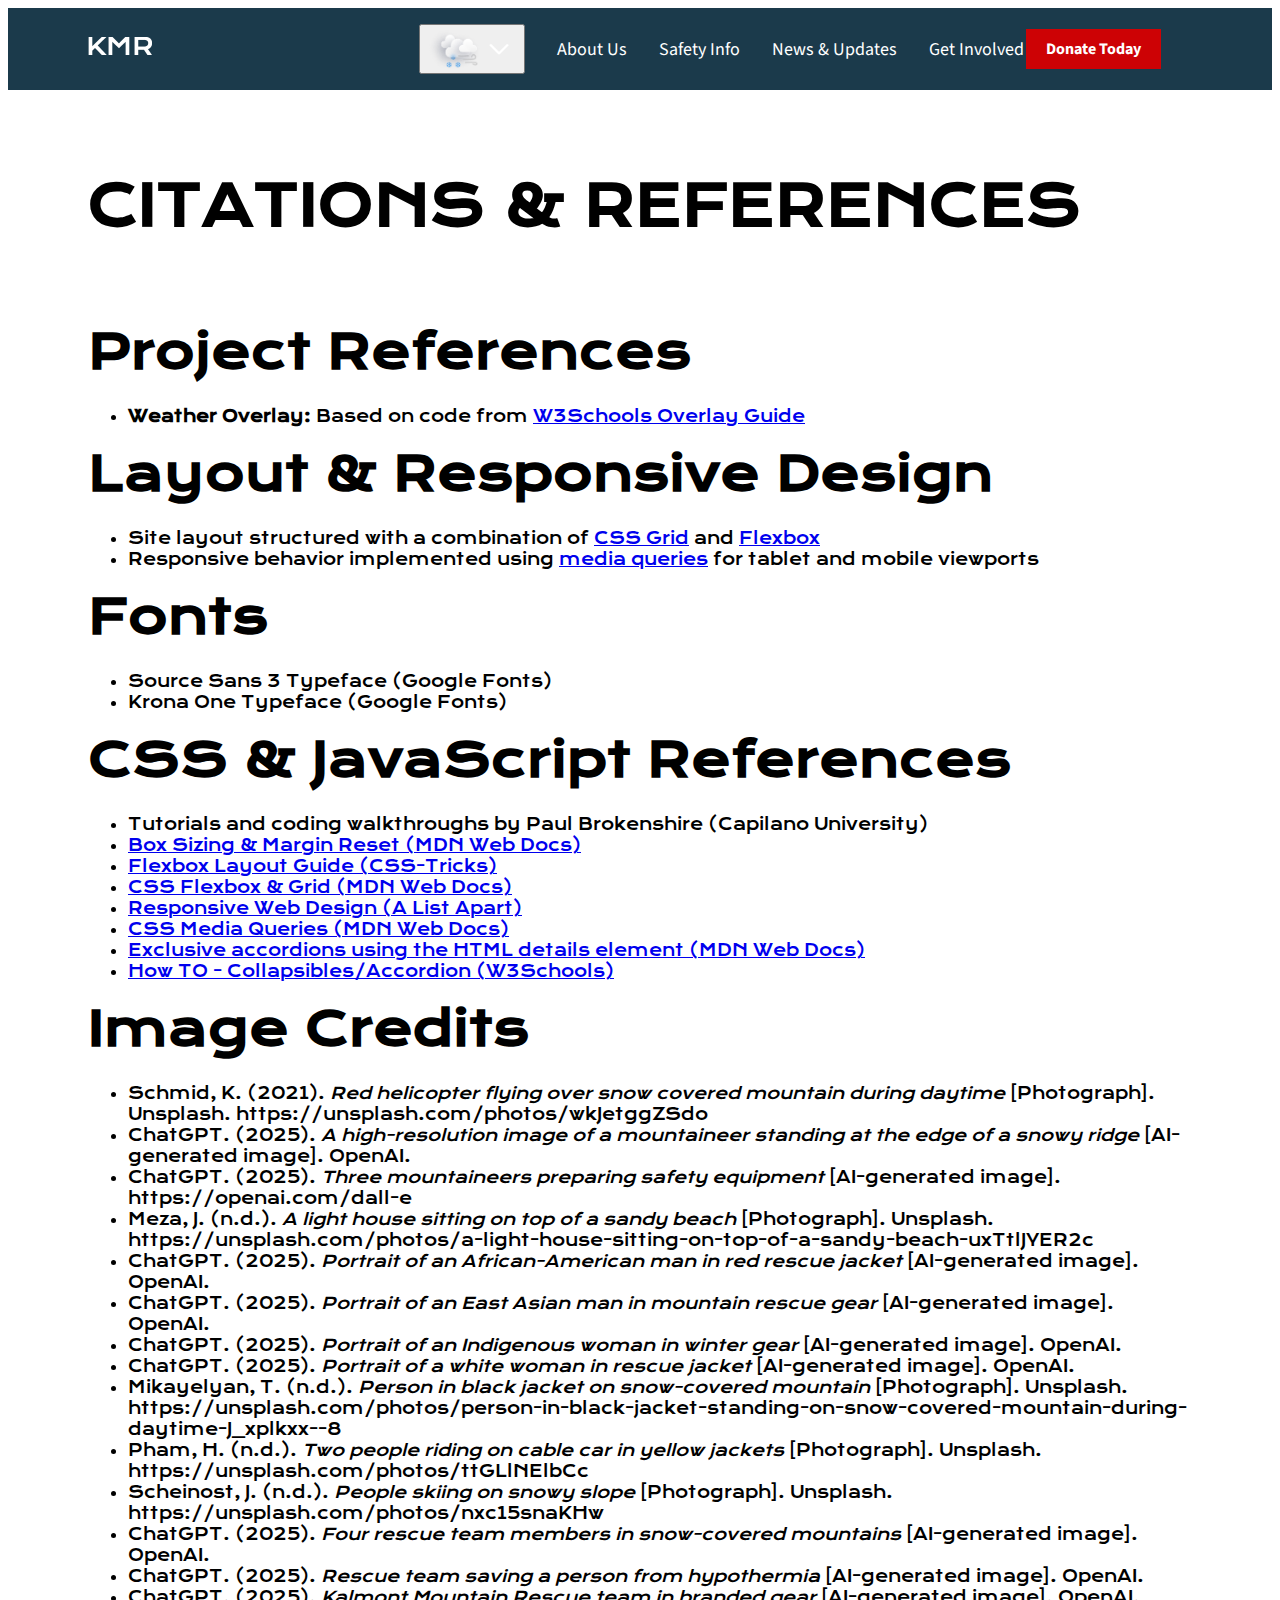
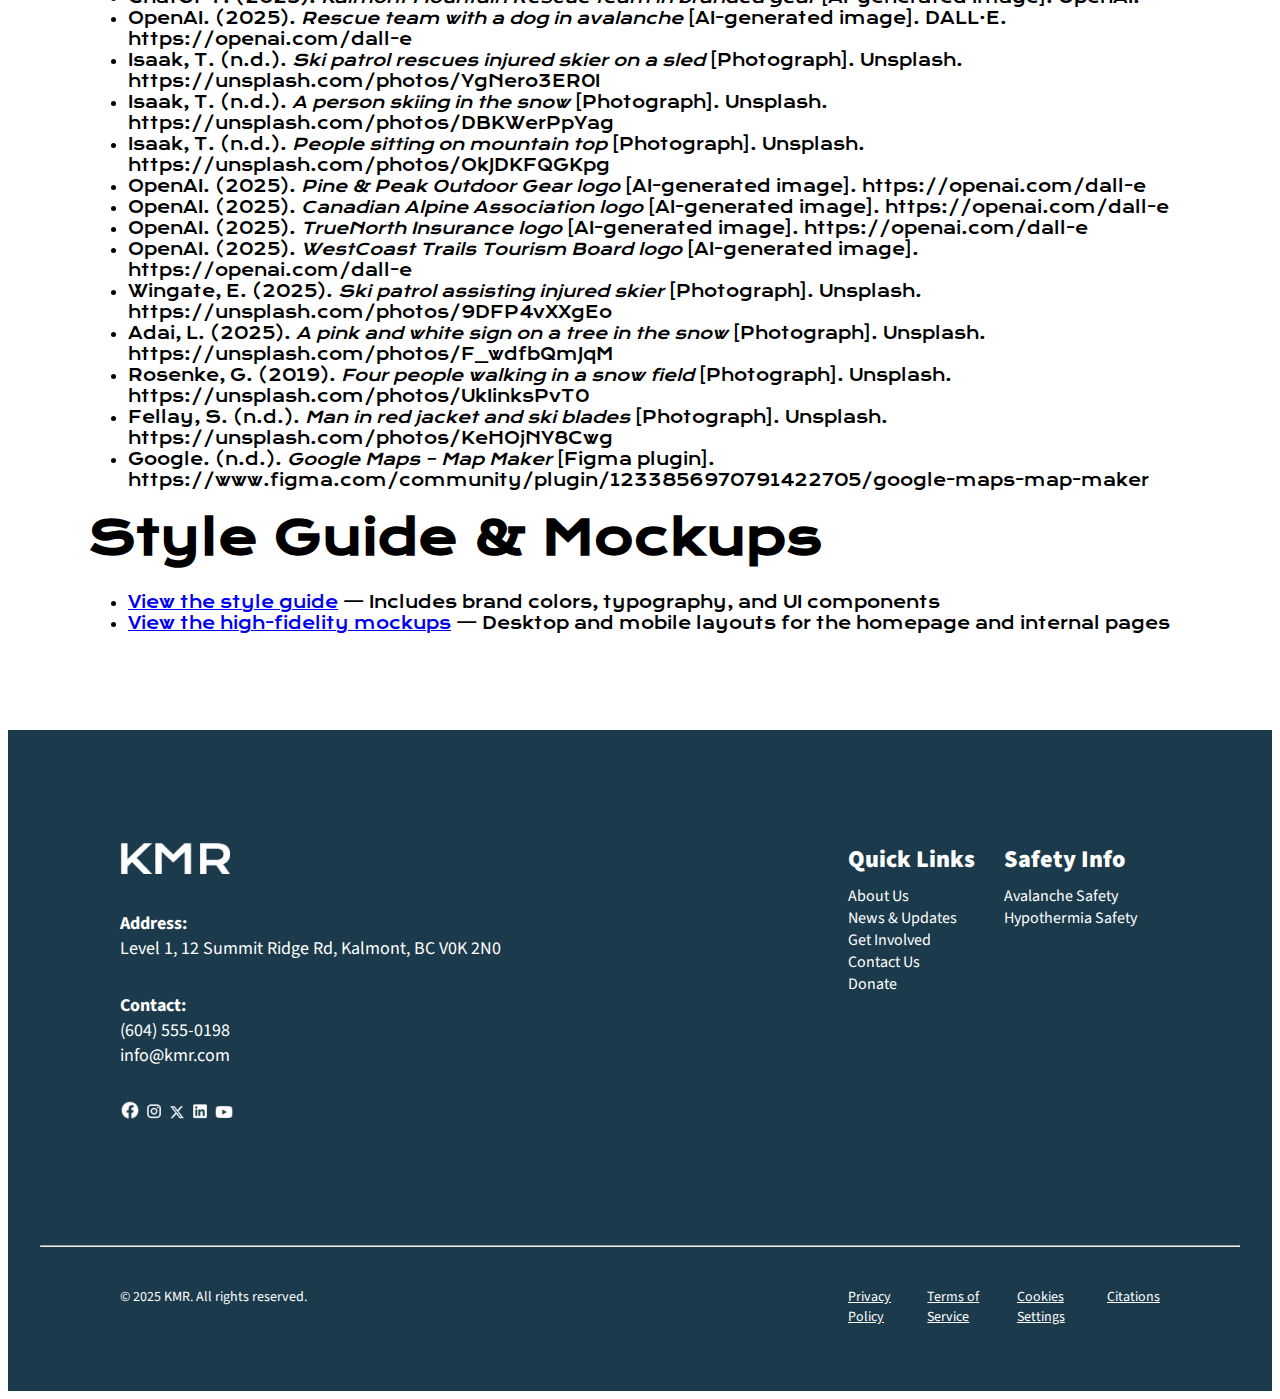
<file: citations.html>
<!DOCTYPE html>
<html lang="en">

<head>
  <meta charset="utf-8">
  <title>Citations | Kalmont Mountain Rescue</title>
  <meta name="viewport" content="width=device-width, initial-scale=1">
  <link rel="stylesheet" href="css/main.css">
  <link href="https://fonts.googleapis.com/css2?family=Krona+One&family=Source+Sans+3:wght@400;600&display=swap"
    rel="stylesheet">
</head>

<body>
  <header>
    <nav>
      <section class="logo">
        <a href="index.html"><img src="img/KMR.png" alt="KMR logo" width="64" height="18"></a>
      </section>
      <section class="navlinks">
        <button class="weather-section" id="weather-toggle" aria-label="Toggle weather panel">
          <img src="img/weather-icon.png" width="54" height="44" alt="Weather icon" />
          <img src="img/arrow-icon.png" width="36" height="18" alt="Dropdown chevron" />
        </button>
        <a href="about-us.html">About Us</a>
        <a href="safety-info.html">Safety Info</a>
        <a href="news-and-updates.html">News & Updates</a>
        <a href="get-involved.html">Get Involved</a>
      </section>
      <section class="donate">
        <a class="donate-button" href="#donate-form">Donate Today</a>
      </section>
    </nav>
  </header>
  <main class="citations-page" style="padding: 5rem;">
    <h1 style="margin-bottom: 5rem;">Citations & References</h1>

    <h2>Project References</h2>
    <ul>
      <li><strong>Weather Overlay:</strong> Based on code from <a
          href="https://www.w3schools.com/howto/howto_css_overlay.asp" target="_blank">W3Schools Overlay Guide</a></li>
    </ul>

    <h2>Layout & Responsive Design</h2>
    <ul>
      <li>Site layout structured with a combination of <a
          href="https://developer.mozilla.org/en-US/docs/Web/CSS/CSS_grid_layout" target="_blank">CSS Grid</a> and <a
          href="https://developer.mozilla.org/en-US/docs/Web/CSS/CSS_flexible_box_layout" target="_blank">Flexbox</a>
      </li>
      <li>Responsive behavior implemented using <a href="https://developer.mozilla.org/en-US/docs/Web/CSS/Media_Queries"
          target="_blank">media queries</a> for tablet and mobile viewports</li>
    </ul>

    <h2>Fonts</h2>
    <ul>
      <li>Source Sans 3 Typeface (Google Fonts)</li>
      <li>Krona One Typeface (Google Fonts)</li>
    </ul>

    <h2>CSS & JavaScript References</h2>
    <ul>
      <li>Tutorials and coding walkthroughs by Paul Brokenshire (Capilano University)</li>
      <li><a href="https://developer.mozilla.org/en-US/docs/Web/CSS/box-sizing" target="_blank">Box Sizing & Margin
          Reset (MDN Web Docs)</a></li>
      <li><a href="https://css-tricks.com/snippets/css/a-guide-to-flexbox/" target="_blank">Flexbox Layout Guide
          (CSS-Tricks)</a></li>
      <li><a href="https://developer.mozilla.org/en-US/docs/Web/CSS/CSS_grid_layout" target="_blank">CSS Flexbox & Grid
          (MDN Web Docs)</a></li>
      <li><a href="https://alistapart.com/article/responsive-web-design/" target="_blank">Responsive Web Design (A List
          Apart)</a></li>
      <li><a href="https://developer.mozilla.org/en-US/docs/Web/CSS/Media_Queries" target="_blank">CSS Media Queries
          (MDN Web Docs)</a></li>
      <li><a href="https://developer.mozilla.org/en-US/blog/html-details-exclusive-accordions" target="_blank">Exclusive
          accordions using the HTML details element (MDN Web Docs)</a></li>
      <li><a href="https://www.w3schools.com/howto/howto_js_accordion.asp" target="_blank">How TO -
          Collapsibles/Accordion (W3Schools)</a></li>
    </ul>

    <h2>Image Credits</h2>
    <ul>
      <li>Schmid, K. (2021). <em>Red helicopter flying over snow covered mountain during daytime</em> [Photograph].
        Unsplash. https://unsplash.com/photos/wkJetggZSdo</li>
      <li>ChatGPT. (2025). <em>A high-resolution image of a mountaineer standing at the edge of a snowy ridge</em>
        [AI-generated image]. OpenAI.</li>
      <li>ChatGPT. (2025). <em>Three mountaineers preparing safety equipment</em> [AI-generated image].
        https://openai.com/dall-e</li>
      <li>Meza, J. (n.d.). <em>A light house sitting on top of a sandy beach</em> [Photograph]. Unsplash.
        https://unsplash.com/photos/a-light-house-sitting-on-top-of-a-sandy-beach-uxTtlJYER2c</li>
      <li>ChatGPT. (2025). <em>Portrait of an African-American man in red rescue jacket</em> [AI-generated image].
        OpenAI.</li>
      <li>ChatGPT. (2025). <em>Portrait of an East Asian man in mountain rescue gear</em> [AI-generated image]. OpenAI.
      </li>
      <li>ChatGPT. (2025). <em>Portrait of an Indigenous woman in winter gear</em> [AI-generated image]. OpenAI.</li>
      <li>ChatGPT. (2025). <em>Portrait of a white woman in rescue jacket</em> [AI-generated image]. OpenAI.</li>
      <li>Mikayelyan, T. (n.d.). <em>Person in black jacket on snow-covered mountain</em> [Photograph]. Unsplash.
        https://unsplash.com/photos/person-in-black-jacket-standing-on-snow-covered-mountain-during-daytime-J_xplkxx--8
      </li>
      <li>Pham, H. (n.d.). <em>Two people riding on cable car in yellow jackets</em> [Photograph]. Unsplash.
        https://unsplash.com/photos/ttGLlNElbCc</li>
      <li>Scheinost, J. (n.d.). <em>People skiing on snowy slope</em> [Photograph]. Unsplash.
        https://unsplash.com/photos/nxc15snaKHw</li>
      <li>ChatGPT. (2025). <em>Four rescue team members in snow-covered mountains</em> [AI-generated image]. OpenAI.
      </li>
      <li>ChatGPT. (2025). <em>Rescue team saving a person from hypothermia</em> [AI-generated image]. OpenAI.</li>
      <li>ChatGPT. (2025). <em>Kalmont Mountain Rescue team in branded gear</em> [AI-generated image]. OpenAI.</li>
      <li>OpenAI. (2025). <em>Rescue team with a dog in avalanche</em> [AI-generated image]. DALL·E.
        https://openai.com/dall-e</li>
      <li>Isaak, T. (n.d.). <em>Ski patrol rescues injured skier on a sled</em> [Photograph]. Unsplash.
        https://unsplash.com/photos/YgNero3ER0I</li>
      <li>Isaak, T. (n.d.). <em>A person skiing in the snow</em> [Photograph]. Unsplash.
        https://unsplash.com/photos/DBKWerPpYag</li>
      <li>Isaak, T. (n.d.). <em>People sitting on mountain top</em> [Photograph]. Unsplash.
        https://unsplash.com/photos/OkJDKFQGKpg</li>
      <li>OpenAI. (2025). <em>Pine & Peak Outdoor Gear logo</em> [AI-generated image]. https://openai.com/dall-e</li>
      <li>OpenAI. (2025). <em>Canadian Alpine Association logo</em> [AI-generated image]. https://openai.com/dall-e</li>
      <li>OpenAI. (2025). <em>TrueNorth Insurance logo</em> [AI-generated image]. https://openai.com/dall-e</li>
      <li>OpenAI. (2025). <em>WestCoast Trails Tourism Board logo</em> [AI-generated image]. https://openai.com/dall-e
      </li>
      <li>Wingate, E. (2025). <em>Ski patrol assisting injured skier</em> [Photograph]. Unsplash.
        https://unsplash.com/photos/9DFP4vXXgEo</li>
      <li>Adai, L. (2025). <em>A pink and white sign on a tree in the snow</em> [Photograph]. Unsplash.
        https://unsplash.com/photos/F_wdfbQmJqM</li>
      <li>Rosenke, G. (2019). <em>Four people walking in a snow field</em> [Photograph]. Unsplash.
        https://unsplash.com/photos/UkIinksPvT0</li>
      <li>Fellay, S. (n.d.). <em>Man in red jacket and ski blades</em> [Photograph]. Unsplash.
        https://unsplash.com/photos/KeHOjNY8Cwg</li>
      <li>Google. (n.d.). <em>Google Maps – Map Maker</em> [Figma plugin].
        https://www.figma.com/community/plugin/1233856970791422705/google-maps-map-maker</li>
    </ul>

    <h2>Style Guide & Mockups</h2>
    <ul>
      <li><a href="img/styleguide-kalmont.png" target="_blank">View the style guide</a> — Includes brand colors,
        typography, and UI components</li>
      <li><a href="img/kmr-mockups.png" target="_blank">View the high-fidelity mockups</a> — Desktop and mobile layouts
        for the homepage and internal pages</li>
    </ul>
  </main>

  <footer>
    <div class="footer-top">
      <section class="footer-col">
        <a href="index.html">
          <img src="img/KMR.png" alt="KMR logo" width="110" height="32">
        </a>
        <p><strong>Address:</strong><br>
          Level 1, 12 Summit Ridge Rd, Kalmont, BC V0K 2N0</p>
        <p><strong>Contact:</strong><br>
          (604) 555-0198<br>
          <a href="mailto:info@kmr.com">info@kmr.com</a>
        </p>
        <div class="social-icons">
          <a href="#"><img src="img/Facebook.png" width="20" height="20" alt="Facebook Icon" /></a>
          <a href="#"><img src="img/Instagram.png" width="18" height="18" alt="Instagram Icon" /></a>
          <a href="#"><img src="img/X.png" width="18" height="16" alt="X Icon" /></a>
          <a href="#"><img src="img/LinkedIn.png" width="18" height="18" alt="LinkedIn Icon" /></a>
          <a href="#"><img src="img/Youtube.png" width="20" height="16" alt="YouTube Icon" /></a>
        </div>
      </section>

      <section class="footer-column">
        <h4><strong>Quick Links</strong></h4>
        <div>
          <a class="p2" href="about-us.html">About Us</a><br>
          <a class="p2" href="news-and-updates.html">News & Updates</a><br>
          <a class="p2" href="get-involved.html">Get Involved</a><br>
          <a class="p2" href="contact-us.html">Contact Us</a><br>
          <a class="p2" href="#donate">Donate</a>
        </div>
      </section>

      <section class="footer-column">
        <h4><strong>Safety Info</strong></h4>
        <div>
          <a class="p2" href="safety-info.html#avalanche-safety">Avalanche Safety</a><br>
          <a class="p2" href="safety-info.html#hypothermia-safety">Hypothermia Safety</a>
        </div>
      </section>
    </div>

    <hr>

    <section class="footer-bottom">
      <section class="copyright">
        <p class="p3">© 2025 KMR. All rights reserved.</p>
      </section>

      <section class="legal-links">
        <a class="p3" href="#">Privacy Policy</a>
        <a class="p3" href="#">Terms of Service</a>
        <a class="p3" href="#">Cookies Settings</a>
        <a class="p3" href="#">Citations</a>
      </section>
    </section>
  </footer>
</body>

</html>
</file>
<file: css/main.css>
body {
	font-family: 'Krona One', 'Source Sans 3', 'Arial', sans-serif;
	color: #000;

}

h1 {
	font-family: "Krona One";
	text-transform: uppercase;
	font-size: 3.5rem;
	margin-top: 0;
	margin-bottom: 1rem;
}

nav{
	display: grid;
	align-items: center;
	grid-template-columns: 0.3fr 0.55fr 0.15fr;
	padding: 1rem 5rem;
	justify-items: stretch;
}

nav a {
	font-family: "Source Sans 3";
	font-size: 1.125rem;
	display: inline-block;
	color: #FFF;
	text-decoration: none;
}

nav a.hover { 
	background-color: #888;
}

.navlinks {
	display: flex;
	align-items: center;
	gap: 2rem;
}

.weather-section {
	display: flex;
	align-items: center;
}

h2 {
	font-family: "Krona One";
	font-size: 3rem;
	margin: 0 0 1.5rem 0;
}

h3 {
	font-family: "Source Sans 3";
	font-size: 2.5rem;
}

h4 {
	font-family: "Source Sans 3";
	font-size: 1.5rem;
	margin: 0 0 0.5rem 0;
}

p {
	font-family: "Source Sans 3";
	font-size: 1.125rem;
	margin: 0 0 2rem 0;
}

.p2 {
	font-family: "Source Sans 3";
	font-size: 1rem;
}

header {
	background-color: #1B3A4B;
}

img{
	max-width:100%;
	object-fit: cover;
}


.our-mission{
	background-color: #F5F9FB;
	display: grid;
	grid-template-columns: 1fr 1fr;
	justify-items: end;
	padding: 7rem 5rem;
}
.numbers{
	display: grid;
	grid-template-columns: 1fr 1fr;
	grid-template-rows: 1fr 1fr;
	margin-bottom: 5rem;
}

.donate-button, .red-button, .button-primary {
	color: #FFF;
	text-decoration: none;
	background-color: #CD0205;
	font-family: "Source Sans 3";
	font-size: 1rem;
	font-weight: 700;
	line-height: 150%;
	padding: 0.5rem 1.25rem;
	border: none;
}


.hero{
	background: linear-gradient(rgba(0, 0, 0, 0.5), rgba(0, 0, 0, 0.5)),url('../img/kevin-schmid-hero.jpg') no-repeat center center;
	background-size: cover;
	color:#FFF;
	max-width:100%;
	min-height: 42rem;
	display: flex; 
	align-items: center;
}

.hero article{
	padding-left: 5rem;
}

.stat h2{
	margin-bottom: 0.5rem;
}

.safety-section{
	background-color: #fff;
	display: grid;
	grid-template-columns: 1fr 1fr;
	justify-items: start;
	align-items: center;
	padding: 7rem 5rem;
}

.get-involved {
	background-color: #F5F9FB;
	display: grid;
	grid-template-columns: 1fr 1fr;
	justify-items: end;
	align-items: center;
	padding: 7rem 5rem;
}

.news-updates {
	background-color: #fff;
	padding: 7rem 5rem;
}

.news-updates {
	display: grid;
	grid-template-columns: auto;
	justify-items: center;
}

.title {
	display: grid;
	justify-items: center;
}

.news-cards {
	display: grid;
	grid-template-columns: 1fr 1fr 1fr;
	gap: 2rem;
}

.news-card {
	max-width: 425px;
}

.explore-safely {
	display: grid;
	grid-template-columns: 1fr 1fr;
	background-color: #F5F9FB;
	padding: 7rem 5rem;
}

.safety-list, .get-involved-list, .title, .news-cards {
	margin-bottom: 5rem;
}

.readmore-hyperlink {
	font-family: "Source Sans 3";
	font-size: 1rem;
	text-decoration: none;
	color: #1C1C1C;
}
.button-secondary {
	font-family: "Source Sans 3";
	font-size: 1rem;
	text-decoration: none;
	color: #1C1C1C;
	padding: 0.5rem 1.25rem;
	border: solid #1C1C1C;
}

.card-title {
	padding: 1.5rem 0 0 0;
}

.explore-safely-buttons {
	display: flex;
	gap: 1rem;
}

footer { 
	background-color: #1B3A4B; 
	color:white;
	min-height: 5rem;
	padding: 2rem;
}

.footer-col img {
	margin-bottom: 2rem;
}

footer a {
	color:#FFF;
	text-decoration: none;
}

a.p2{
	padding-bottom: 0.5rem;
}

.footer-top {
	display: grid;
	grid-template-columns: 0.7fr 0.15fr 0.15fr;
	padding: 5rem;
}

.footer-bottom {
	display: grid;
	grid-template-columns: 0.7fr 0.3fr;
	padding: 2rem 5rem;
}

.p3 {
	font-family: "Source Sans 3";
	font-size: 0.875rem;
	text-decoration: none;
}

.legal-links {
	display: flex;
	flex-direction: row;
	text-decoration: underline;
	gap: 1.5rem;
}

/* Safety Page */ 
.safety-intro {
	padding: 7rem 5rem;
}

.safety-headline {
	margin-bottom: 5rem;
	max-width: 768px;
}

.safety-intro-grid {
	display: grid;
	grid-template-columns: 1fr 1fr;
	gap: 5rem;
	justify-items: stretch;
	align-items: start;
}

.safety-info-text div{
	padding-left: 2rem;
	max-width: 598px;
}

.red-line {
	border-left: solid;
	border-color: #CD0205;
	
	
}

.avalanche-safety, .mountain-safety-message, .hypothermia-safety {
	display: flex;
	flex-direction: column;
	align-items: center;
	background: #F5F9FB;
	padding: 7rem 5rem;
}

.avalanche-safety p, .mountain-safety-message p, .hypothermia-safety p {
	max-width: 768px;
}
.avalanche-images, .cta-images {
	display: grid;
	grid-template-columns: 0.5fr 0.5fr;
	align-items: center;
	justify-items: center;
	gap: 2rem;
	padding: 7rem 5rem;
}

.hypothermia-image {
	display: flex;
	justify-content: center;
	padding: 7rem 5rem;
}


.contact-us {
	display: flex;
	justify-content: space-between;
	align-items: flex-start;
	padding: 7rem 5rem;
	gap: 80px;
  }
  
  .contact-form-area {
	max-width: 600px;
	flex: 1;
  }
  
  .contact-form-area form {
	display: flex;
	flex-direction: column;
	gap: 1.5rem;
  }
  
  .contact-form-area label {
	font-weight: 600;
	margin-bottom: 0.25rem;
  }
  
  input[type="text"],
  input[type="email"],
  textarea.message-box {
	width: 100%;
	padding: 0.75rem;
	border: 1px solid #333;
	font-family: "Source Sans 3";
	font-size: 1rem;
  }
  
  .message-box {
	min-height: 160px;
	resize: vertical;
  }
  
  .form-terms {
	display: flex;
	align-items: center;
	gap: 0.5rem;
	margin-top: -0.25rem;
  }
  
  .form-terms input[type="checkbox"] {
	margin: 0;
  }
  
  .p3 {
	font-family: "Source Sans 3";
	font-size: 0.875rem;
	margin: 0;
  }
  
  .red-button {
	background-color: #CD0205;
	color: #fff;
	font-family: "Source Sans 3";
	font-size: 1rem;
	font-weight: 700;
	padding: 0.75rem 1.25rem;
	border: none;
	cursor: pointer;
	width: fit-content;
  }
  
  .red-button:focus {
	outline: none;
  }
  
  .contact-image img {
	width: 638.5px;
	height: 734px;
	object-fit: cover;
	display: block;
  }
</file>
